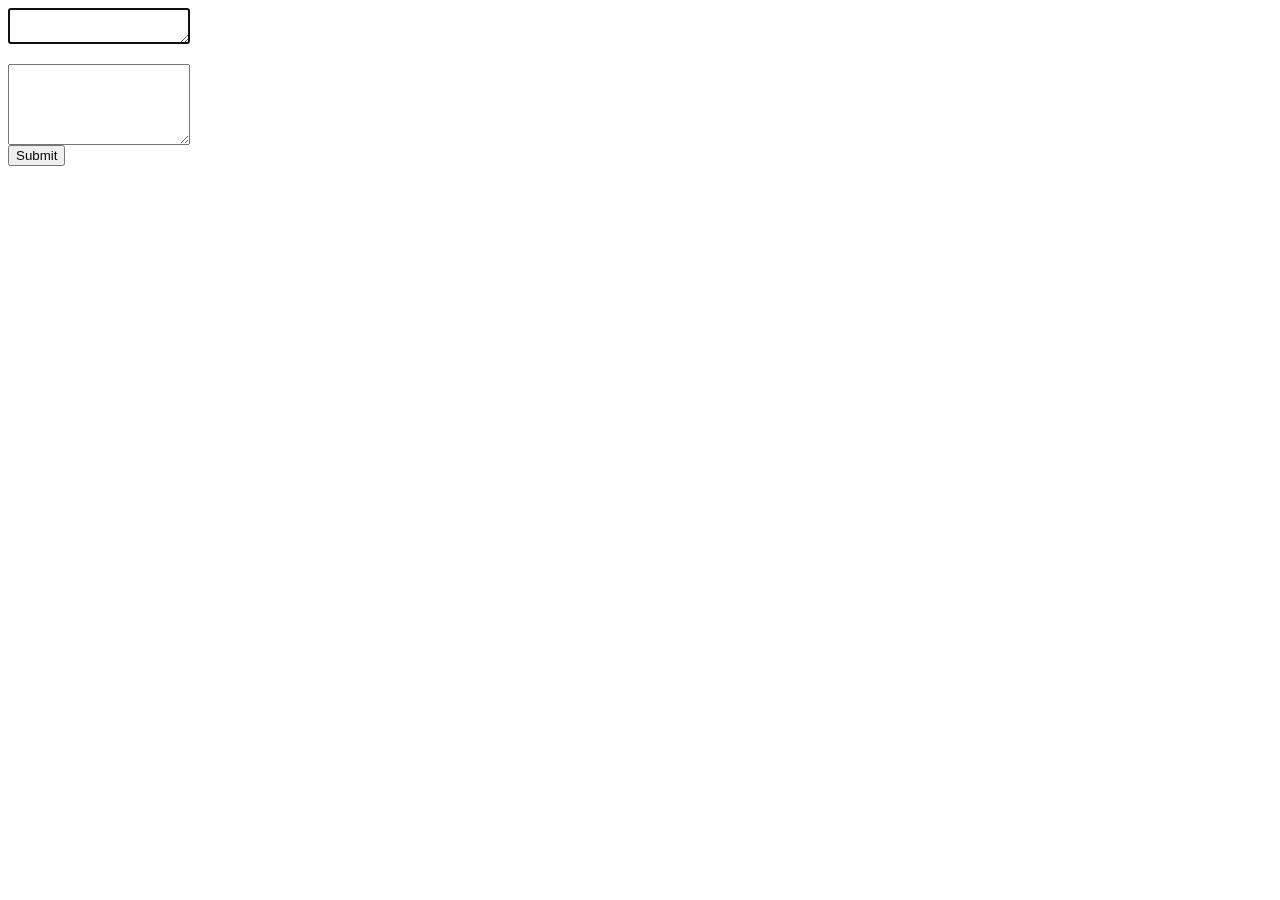
<file: src/main/resources/templates/rideout/edit.html>
<html xmlns:layout="http://www.ultraq.net.nz/thymeleaf/layout"
      xmlns:th="http://www.thymeleaf.org"
      layout:decorate="~{layout}">
<head>
    <title th:text="|Rideout ${rideout.id}|"></title>
</head>
<body>
<main layout:fragment="content">
    <form class="form rideout" method="post" th:action="@{/rideout/{id}/edit(id=*{id})}" th:object="${rideout}">
        <h1 class="rideout__title" th:text="|Rideout *{id}|"></h1>
        <textarea class="rideout__description" title="Description" autofocus th:field="*{description}"></textarea>
        <input type="hidden" th:field="*{maxRiders}">

        <section th:each="itineraryItem : ${rideout.itinerary}">
            <th:block th:switch="${itineraryItem.type.name()}">
                <i class="rideout__itinerary-item-icon far fa-hotel" th:case="ACCOMMODATION"></i>
                <i class="rideout__itinerary-item-icon far fa-ship" th:case="STOP"></i>
                <i class="rideout__itinerary-item-icon fas fa-motorcycle" th:case="STOP"></i>
                <i class="rideout__itinerary-item-icon far fa-shoe-prints" th:case="STOP"></i>
            </th:block>
            <h2 class="rideout__itinerary-item-title" th:text="${itineraryItem.address}"></h2>
            <textarea class="rideout__itinerary-item-description" rows="5" th:field="${rideout.itinerary[__${itineraryItemStat.index}__].description}"></textarea>
        </section>

        <div class="form__controls">
            <input type="submit" class="button" th:value="#{form.save}">
            <a class="button button--outline" th:href="@{/rideout}" th:text="#{form.cancel}"></a>
        </div>
    </form>
</main>
</body>
</html>
</file>
